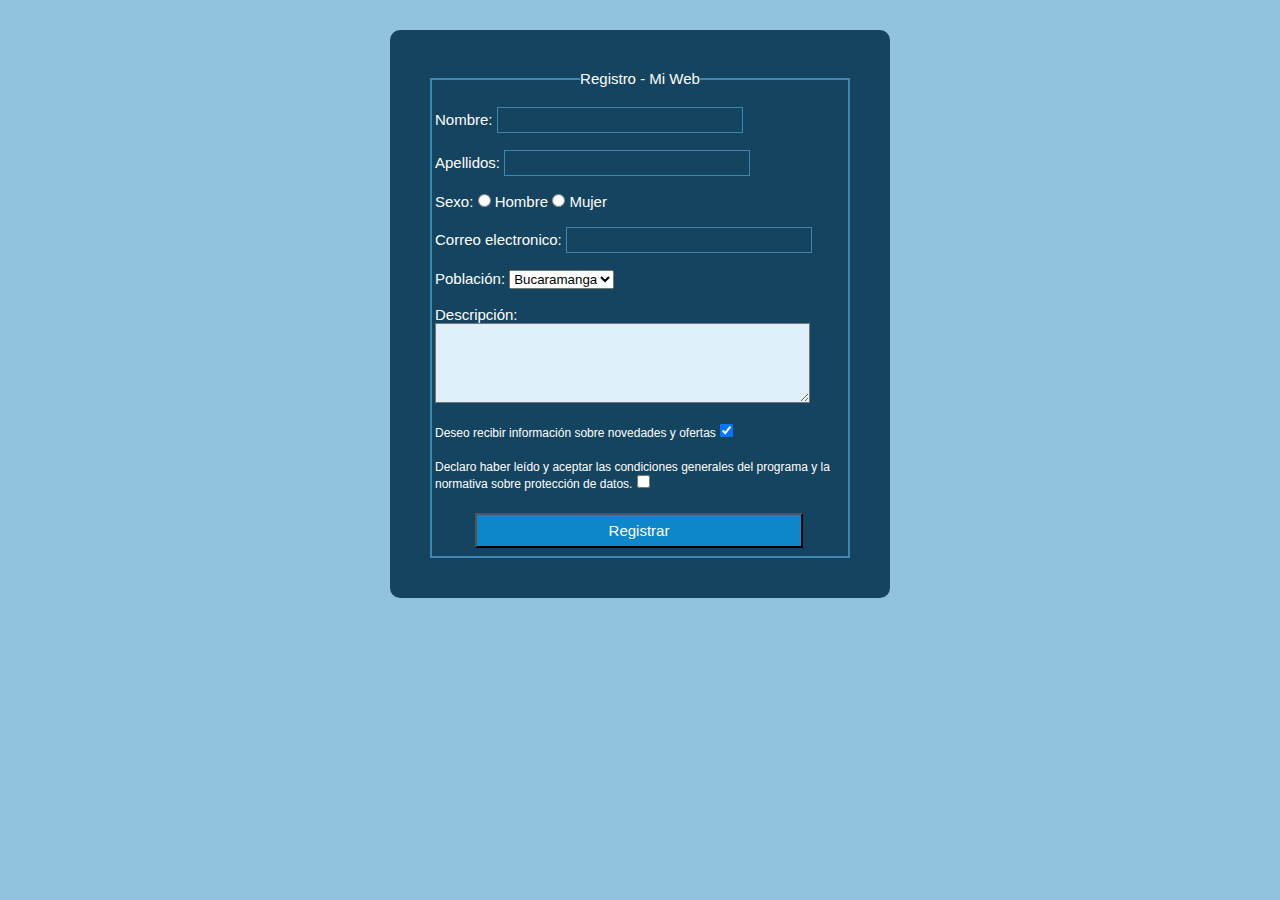
<file: actvidad Form/index.html>
<!DOCTYPE html>
<html lang="es">

<head>
    <meta charset="UTF-8">
    <meta name="viewport" content="width=device-width, initial-scale=1.0">
    <title>Formulario de registro - Mi web</title>
    <link rel="stylesheet" href="styles\style.css">
</head>

<body>
    <form action="" method="get" class="form">
        <fieldset>
            <legend>Registro - Mi Web</legend>
            <br>
            <label for="nombre">Nombre:</label>
            <input class="ctrl" type="text" name="nombre" id="nombre" maxlength="50">
            <br><br>
            <label for="apellidos">Apellidos:</label>
            <input class="ctrl" type="text" name="apellidos" id="apellidos" maxlength="50">
            <br><br>
            <label for="sexo">Sexo:</label>
            <input  type="radio" name="sexo" id="sexo" value="hombre"> Hombre
            <input  type="radio" name="sexo" id="sexo" value="mujer"> Mujer
            <br><br>
            <label for="email">Correo electronico:</label>
            <input class="ctrl" type="email" name="email" id="email">
            <br><br>
            <label for="poblacion">Población:</label>
            <select name="poblacion" id="poblacion">
                <option value="Bucaramanga" selected>Bucaramanga</option>
                <option value="Floridablanca">Floridablanca</option>
                <option value="piedecuesta">Piedecuesta</option>
                <option value="giron">Girón</option>
                </select>
            <br><br>
            <label for="descripcion">Descripción:</label><br>
            <textarea id="descripcion" name="descripcion" rows="5" cols="50"></textarea>
            <br><br>
            <label class="labelcheck" for="opcion1">Deseo recibir información sobre novedades y ofertas</label>
            <input  type="checkbox" name="opcion1" value="opcion1" checked>
            <br><br>
            <label class="labelcheck" for="opcion2">Declaro haber leído y aceptar las condiciones generales del programa y la normativa sobre protección de datos.</label>
            <input  type="checkbox" name="opcion2" value="opcion2">
            <br><br>
            <input class="button" type="submit" value="Registrar">
        </fieldset>
    </form>
</body>

</html>
</file>
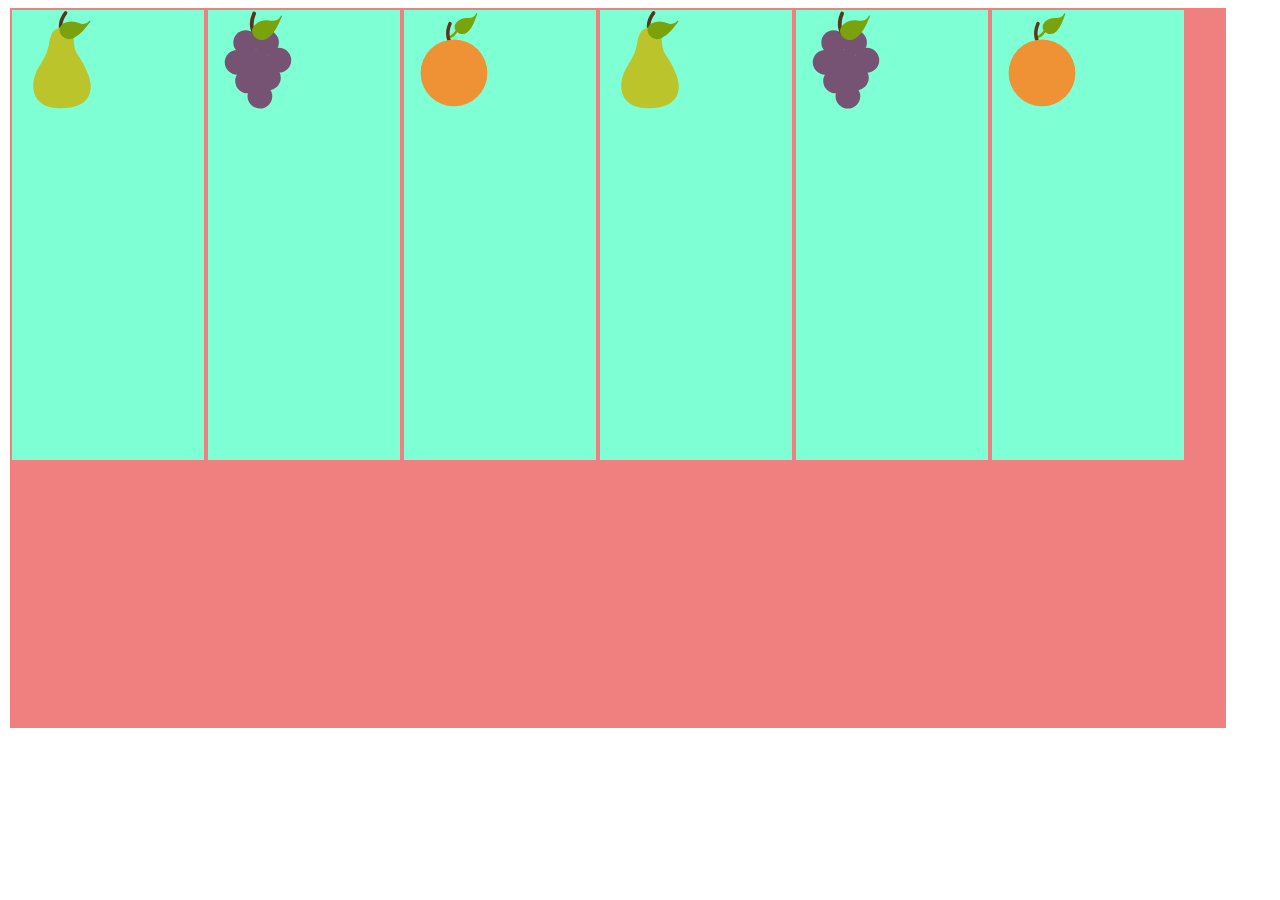
<file: ejercicio-flex/index.html>
<!DOCTYPE html>
<html lang="en">
<head>
    <meta charset="UTF-8">
    <meta name="viewport" content="width=device-width, initial-scale=1.0">
    <title>Ejercicio Flex</title>
    <link rel="stylesheet" href="./styles/style.css">
</head>
<body>
    <div class="principal">
        <div>
            <img src="./img/pera.svg" alt="pera">
        </div>
        <div>
            <img src="./img/uva.svg" alt="uva">
        </div>
        <div>
            <img src="./img/orange.svg" alt="naranja">
        </div>
        <div>
            <img src="./img/pera.svg" alt="pera">
        </div>
        <div>
            <img src="./img/uva.svg" alt="uva">
        </div>
        <div>
            <img src="./img/orange.svg" alt="naranja">
        </div>
    </div>
</body>
</html>
</file>
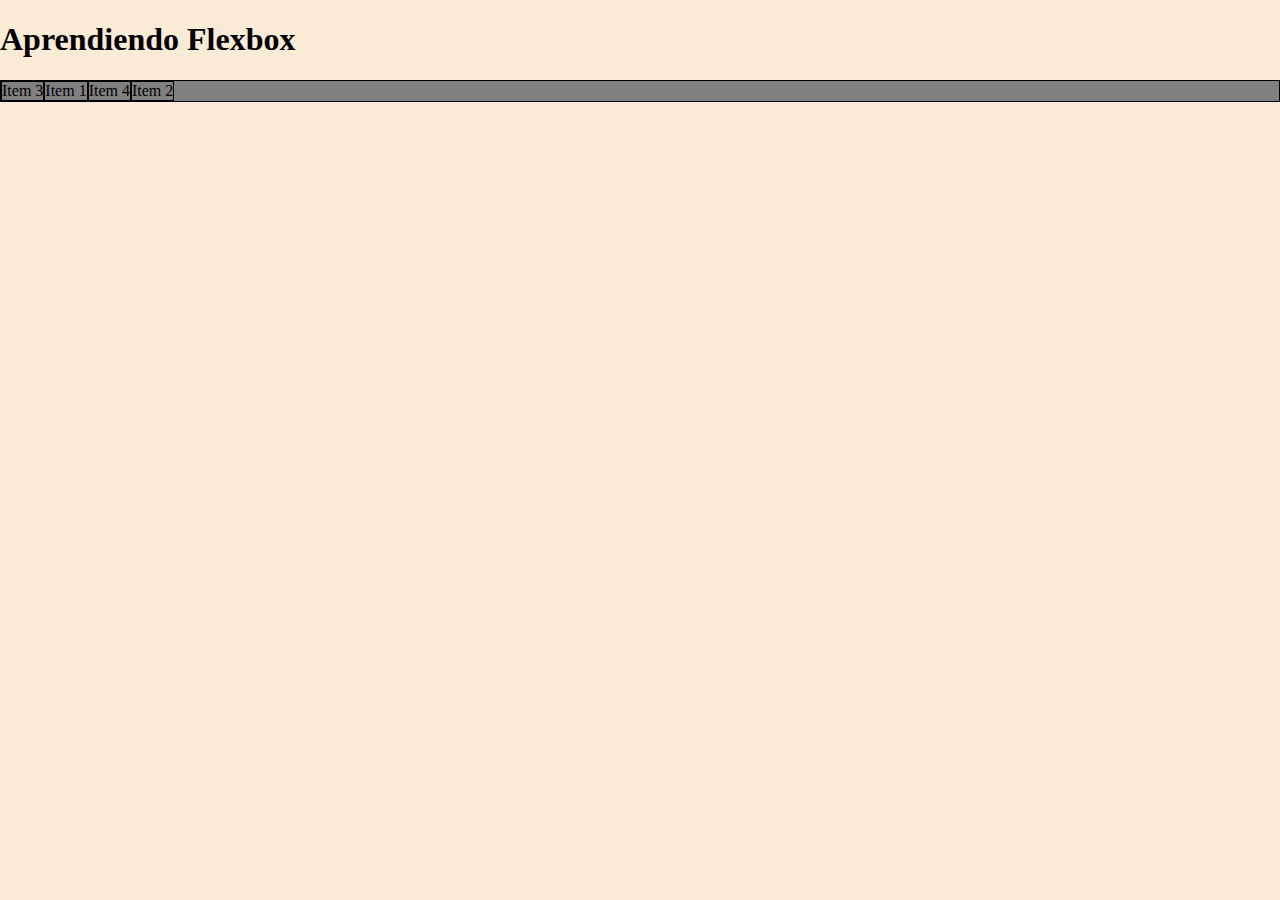
<file: ejercicio2-flex/index.html>
<!DOCTYPE html>
<html lang="en">
<head>
    <meta charset="UTF-8">
    <meta name="viewport" content="width=device-width, initial-scale=1.0">
    <title>Ejercicio 2 - Flex</title>
    <link rel="stylesheet" href="./style.css">
</head>
<body>
    <h1>Aprendiendo Flexbox</h1>
    <div>
        <div class="c1">Item 3</div>
        <div class="c2">Item 1</div>
        <div class="c3">Item 4</div>
        <div class="c4">Item 2</div>
    </div>
</body>
</html>
</file>
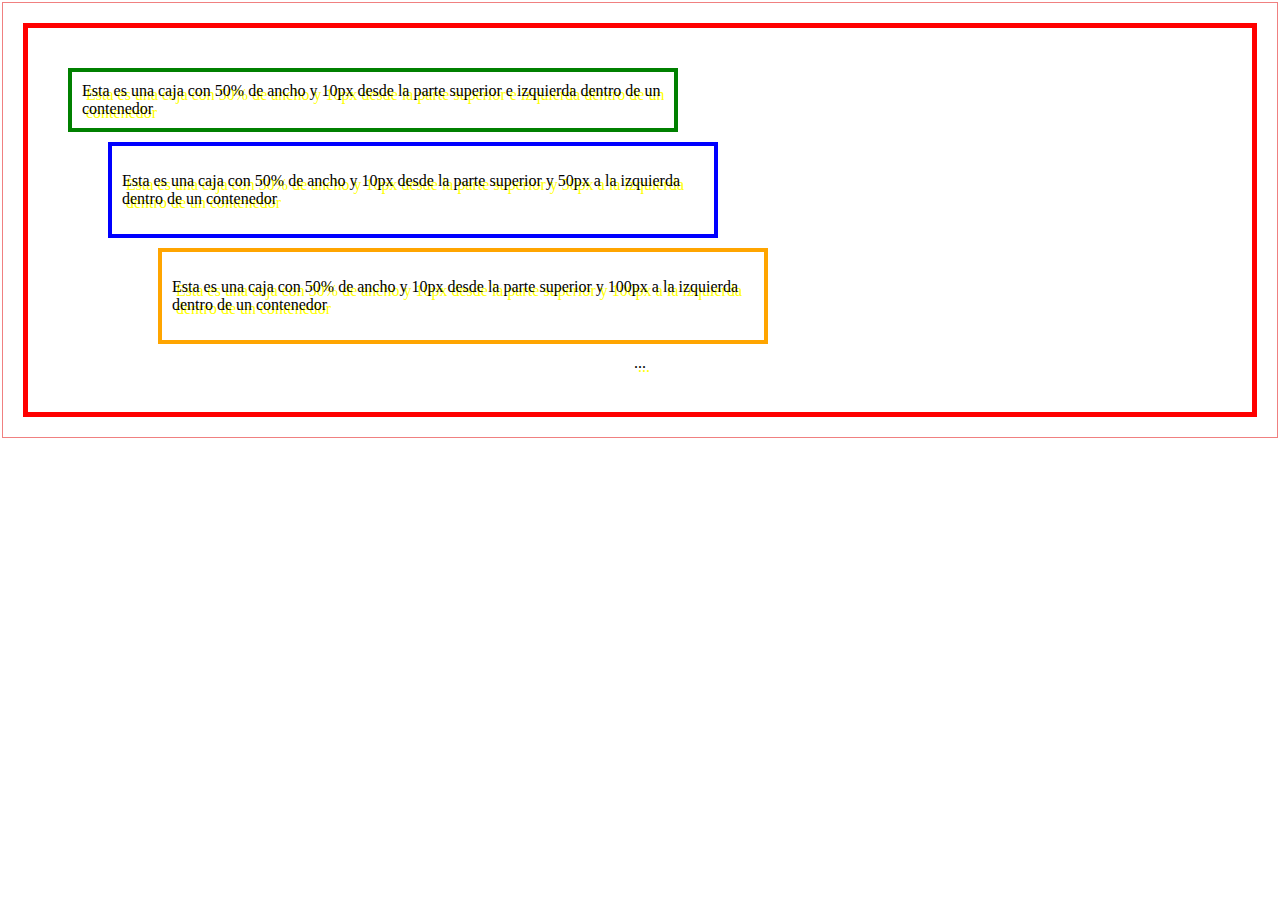
<file: modelo_caja1/index.html>
<!DOCTYPE html>
<html lang="es">
<head>
    <meta charset="UTF-8">
    <meta name="viewport" content="width=device-width, initial-scale=1.0">
    <title>Modelo de cajas</title>
    <link rel="stylesheet" href="./styles.css/style.css">
</head>
<body>
    <div>
        <header>
            <section>
                Esta es una caja con 50% de ancho y 10px desde la parte superior e izquierda dentro de un contenedor
            </section>
        </header>
        <section class="c2">
            <p>
                Esta es una caja con 50% de ancho y 10px desde la parte superior y 50px a la izquierda dentro de un contenedor
            </p>
        </section>
        <section class="c3">
            <p>
                Esta es una caja con 50% de ancho y 10px desde la parte superior y 100px a la izquierda dentro de un contenedor
            </p>
        </section>
        <footer>
            ...
        </footer>
    </div>
    
</body>
</html>
</file>
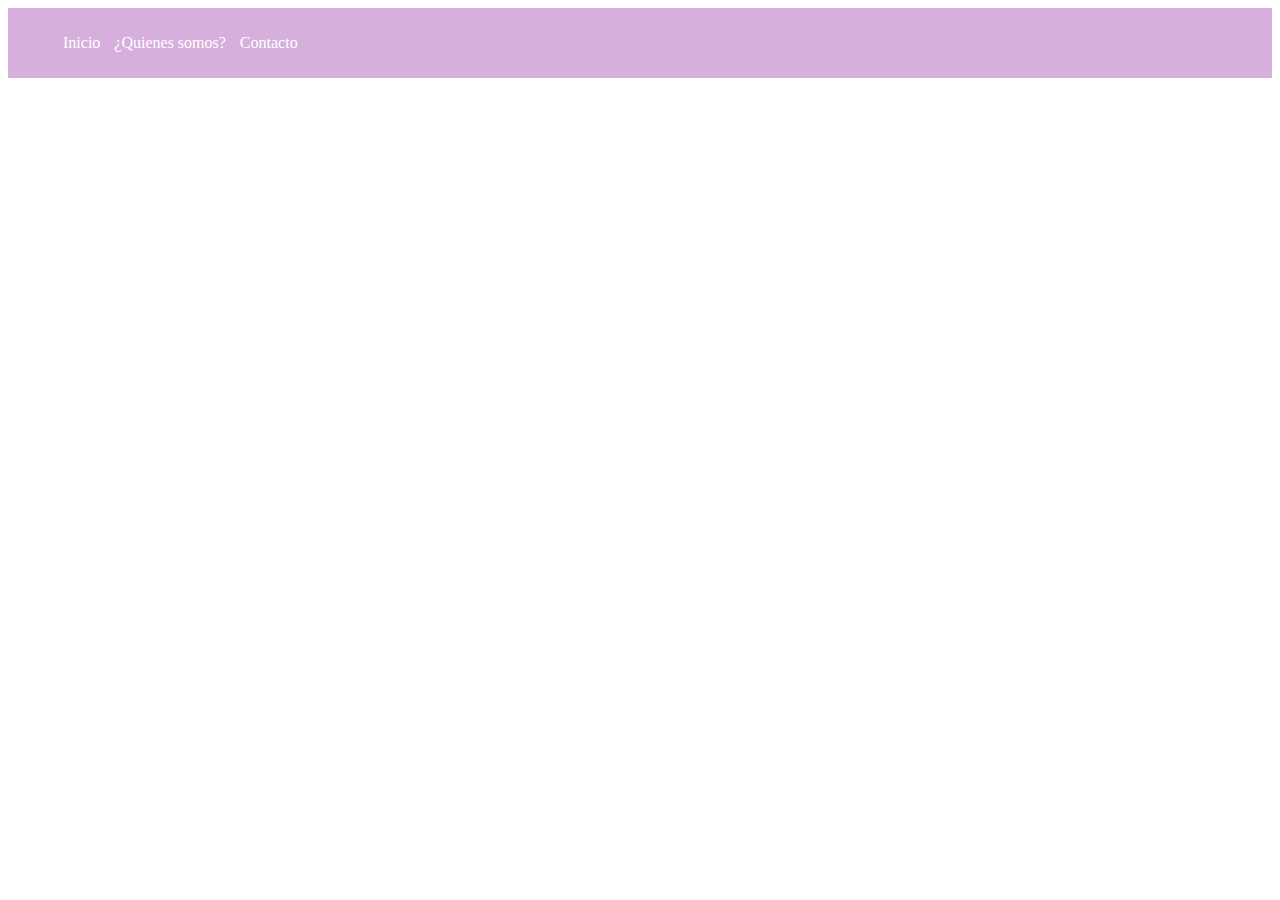
<file: modelo_caja2/1/index.html>
<!DOCTYPE html>
<html lang="es">

<head>
    <meta charset="UTF-8">
    <meta name="viewport" content="width=device-width, initial-scale=1.0">
    <title>Parte1</title>
    <link rel="stylesheet" href="./styles.css/style.css">
</head>

<body>
    <nav>
        <ul>
            <li>Inicio</li>
            <li>¿Quienes somos?</li>
            <li>Contacto</li>
        </ul>
    </nav>
</body>

</html>
</file>
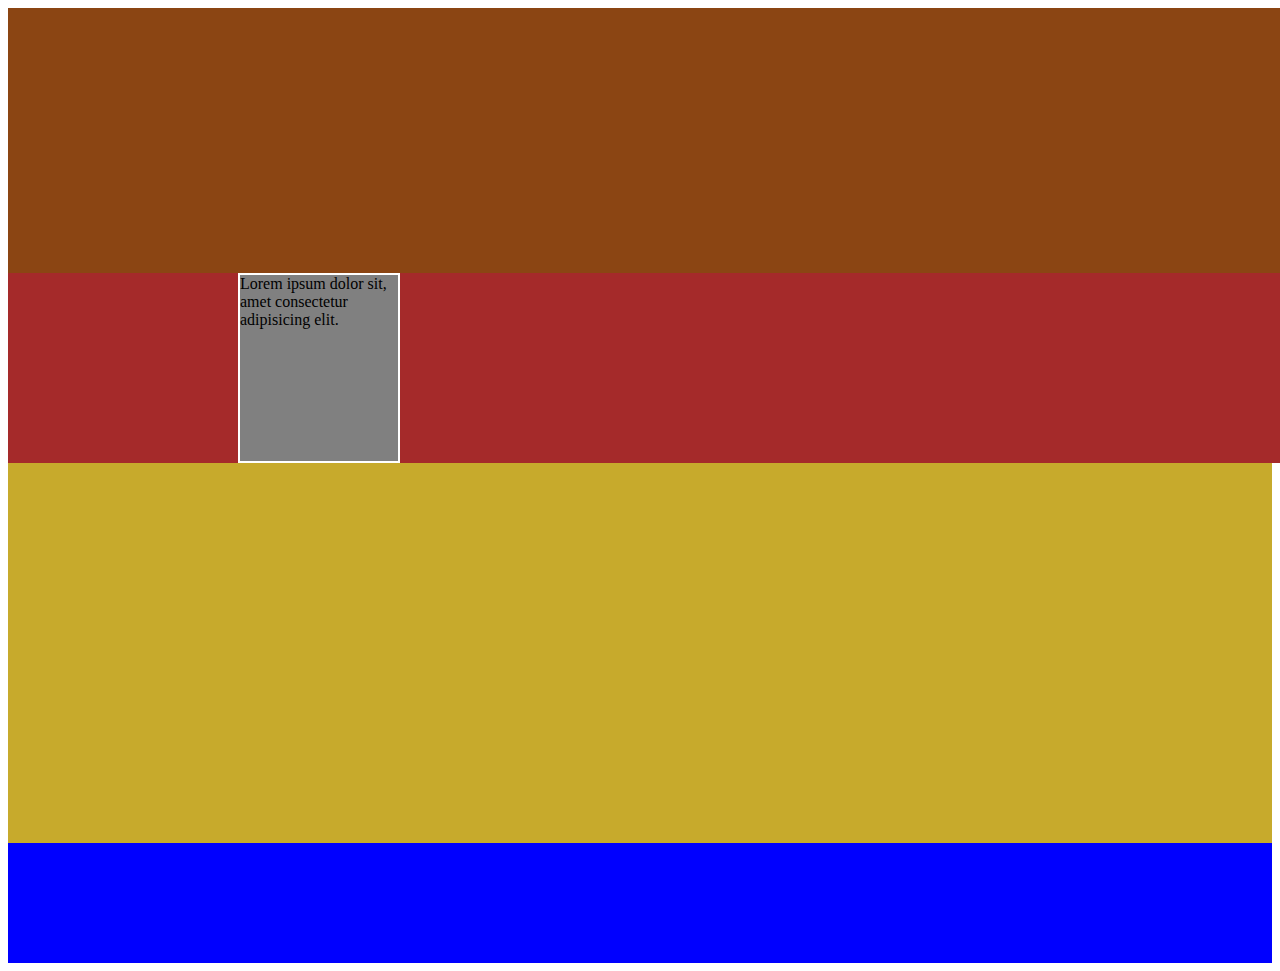
<file: modelo_caja2/2/index.html>
<!DOCTYPE html>
<html lang="en">
<head>
    <meta charset="UTF-8">
    <meta name="viewport" content="width=device-width, initial-scale=1.0">
    <title>Parte2</title>
    <link rel="stylesheet" href="./styles.css/style.css">
</head>
<body>
    <header>

    </header>
    <div>
        <section>
        Lorem ipsum dolor sit, amet consectetur adipisicing elit. 
        </section>
    </div>
    <section>

    </section>
    <footer>

    </footer>
</body>
</html>
</file>
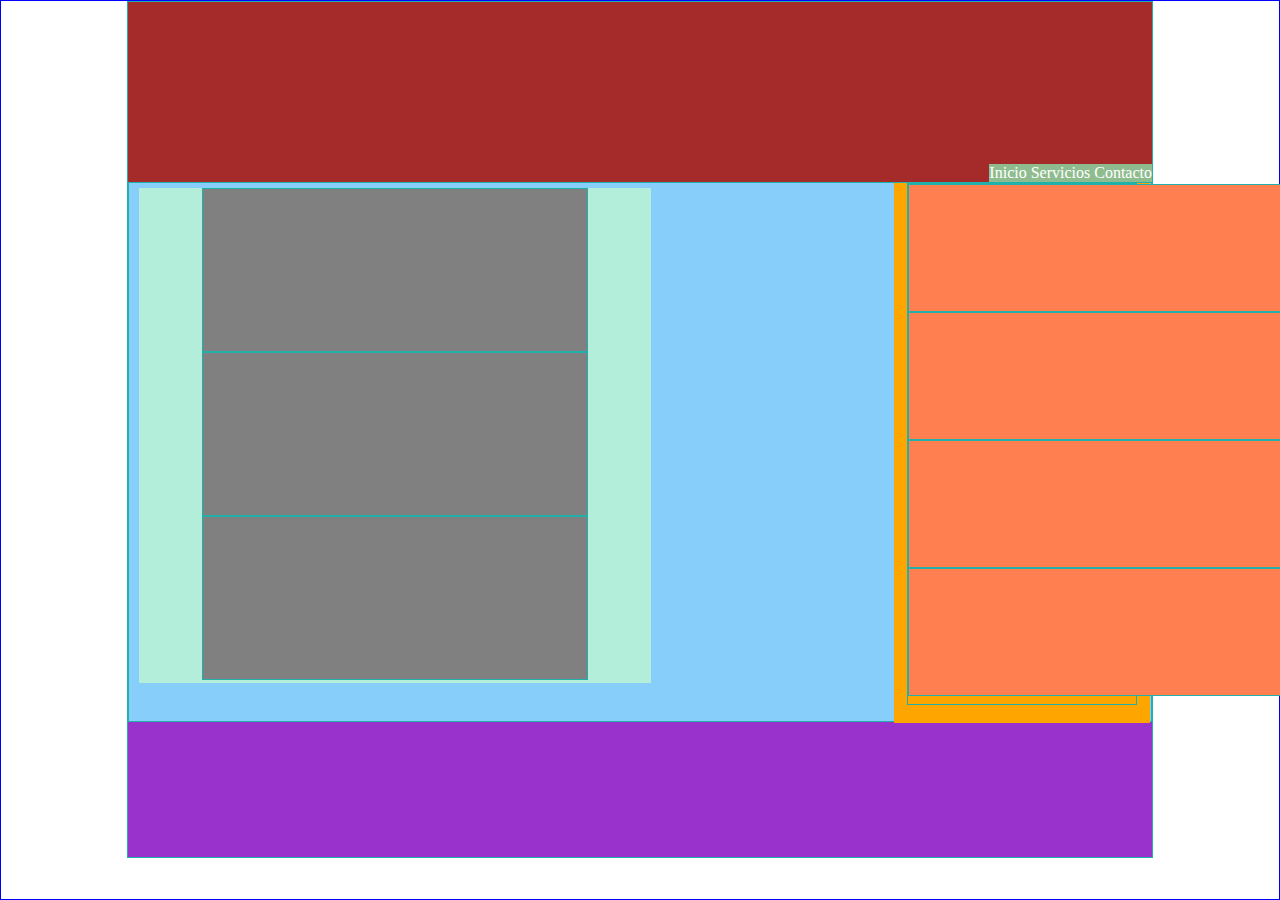
<file: srv-cajas/1/index.html>
<!DOCTYPE html>
<html lang="es">

<head>
    <meta charset="UTF-8">
    <meta name="viewport" content="width=device-width, initial-scale=1.0">
    <title>Página 1</title>
    <link rel="stylesheet" href="./styles.css/style.css">
</head>

<body>
    <div>
        <header>
            <nav>
                <li>Inicio</li>
                <li>Servicios</li>
                <li>Contacto</li>
            </nav>
        </header>
        <div class="contenedor">
            <section>
                <div class="c1"></div>
                <div class="c2"></div>
                <div class="c3"></div>
            </section>
            <aside>
                <div class="conten">
                    <div class="c4"></div>
                    <div class="c5"></div>
                    <div class="c6"></div>
                    <div class="c7"></div>
                </div>
            </aside>
        </div>
        <footer>

        </footer>
    </div>
</body>

</html>
</file>
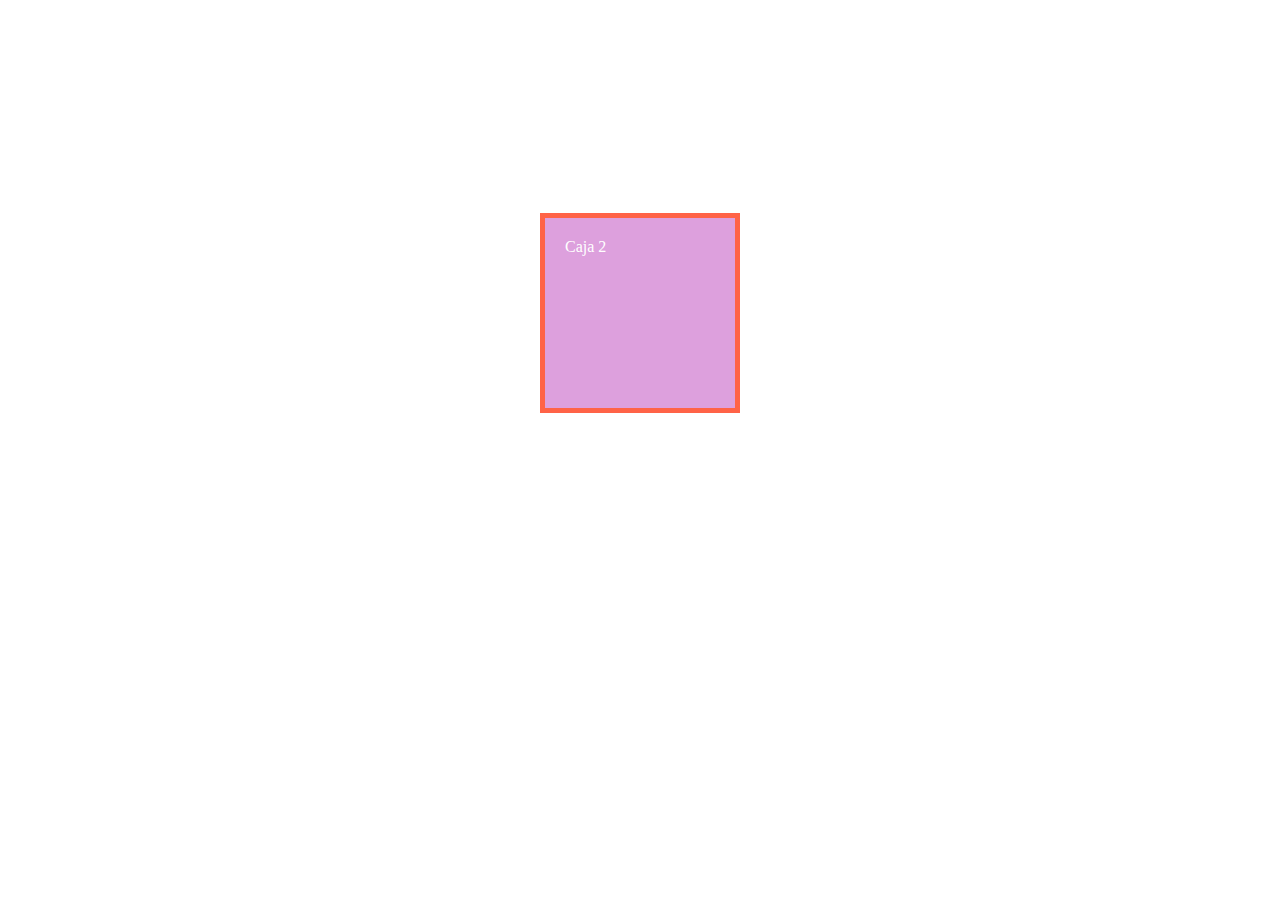
<file: posicionamiento/box-sizing.html>
<!DOCTYPE html>
<html lang="en">
<head>
    <meta charset="UTF-8">
    <meta name="viewport" content="width=device-width, initial-scale=1.0">
    <title>Box-Sizing</title>
    <style>
        .caja-roja{
            background-color: red;
            color: white;
            height: 200px;
            width: 200px;
            padding: 20px;
            margin-left: auto;
            margin-right: auto;
            border: 5px solid tomato;
            box-sizing: border-box;
            margin-bottom: 5px;
            /* display: inline-block; */
        }
        #caja1{
            /* display: none; */
            /* visibility: hidden; */
            opacity: 0;
        }
        #caja2{
            background-color: plum;
        }
    </style>
</head>
<body>
    <div class="caja-roja" id="caja1">Caja 1</div>
    <div class="caja-roja" id="caja2">Caja 2</div>
</body>
</html>
</file>
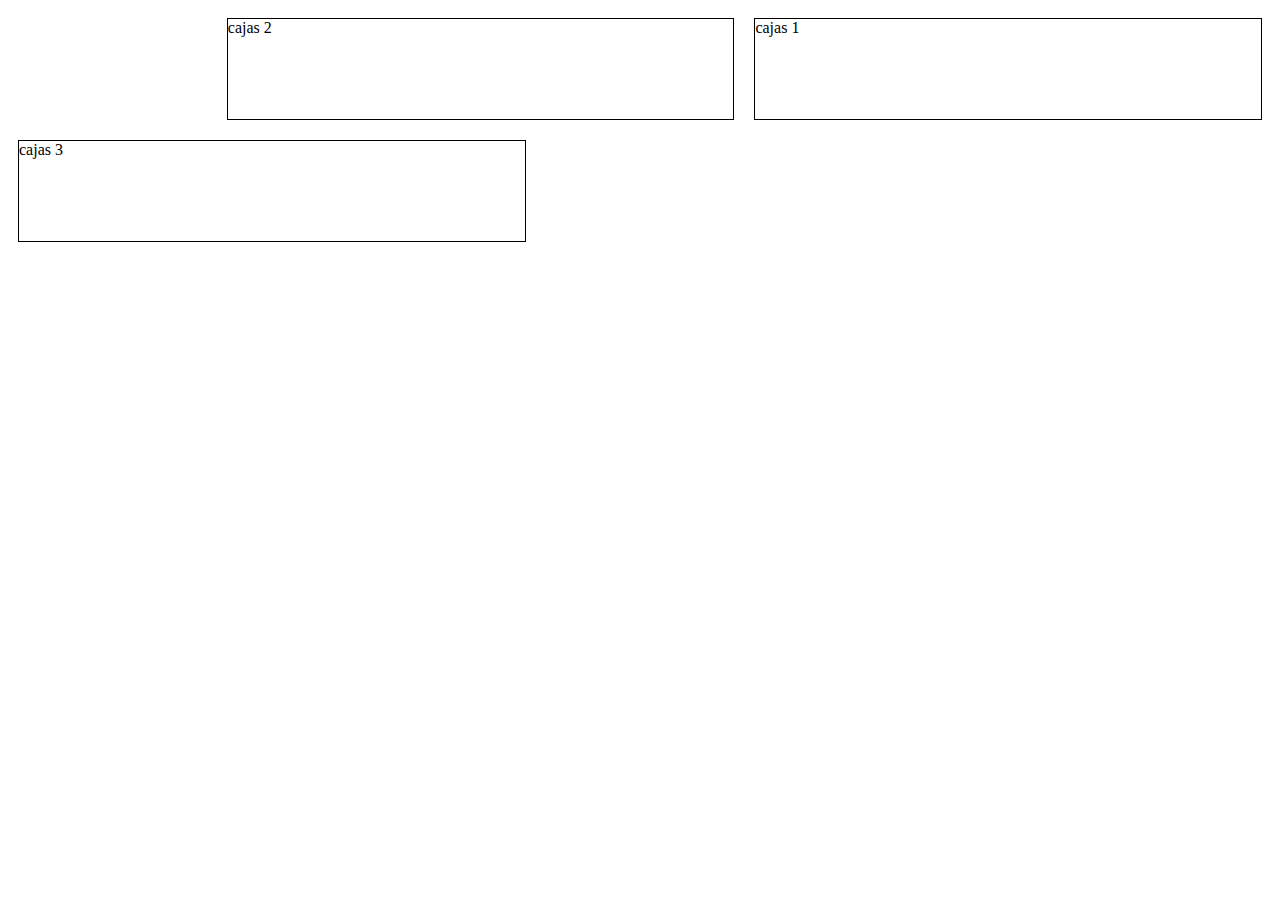
<file: posicionamiento/posicionamiento-cajas.html>
<!DOCTYPE html>
<html lang="en">
<head>
    <meta charset="UTF-8">
    <meta name="viewport" content="width=device-width, initial-scale=1.0">
    <title>Document</title>
    <style>
        div{
            border: 1px solid black;
            width: 40%;
            height: 100px;
            margin: 10px;
        }
        .contenedor-1{
            float: right;
        }
        .contenedor-2{
            float: right;
        }
        .contenedor-3{
            float: left;
        }
    </style>
</head>
<body>
    <!-- div.contenedor-${cajas $}*3 -->
    <div class="contenedor-1">cajas 1</div>
    <div class="contenedor-2">cajas 2</div>
    <div class="contenedor-3">cajas 3</div>
</body>
</html>
</file>
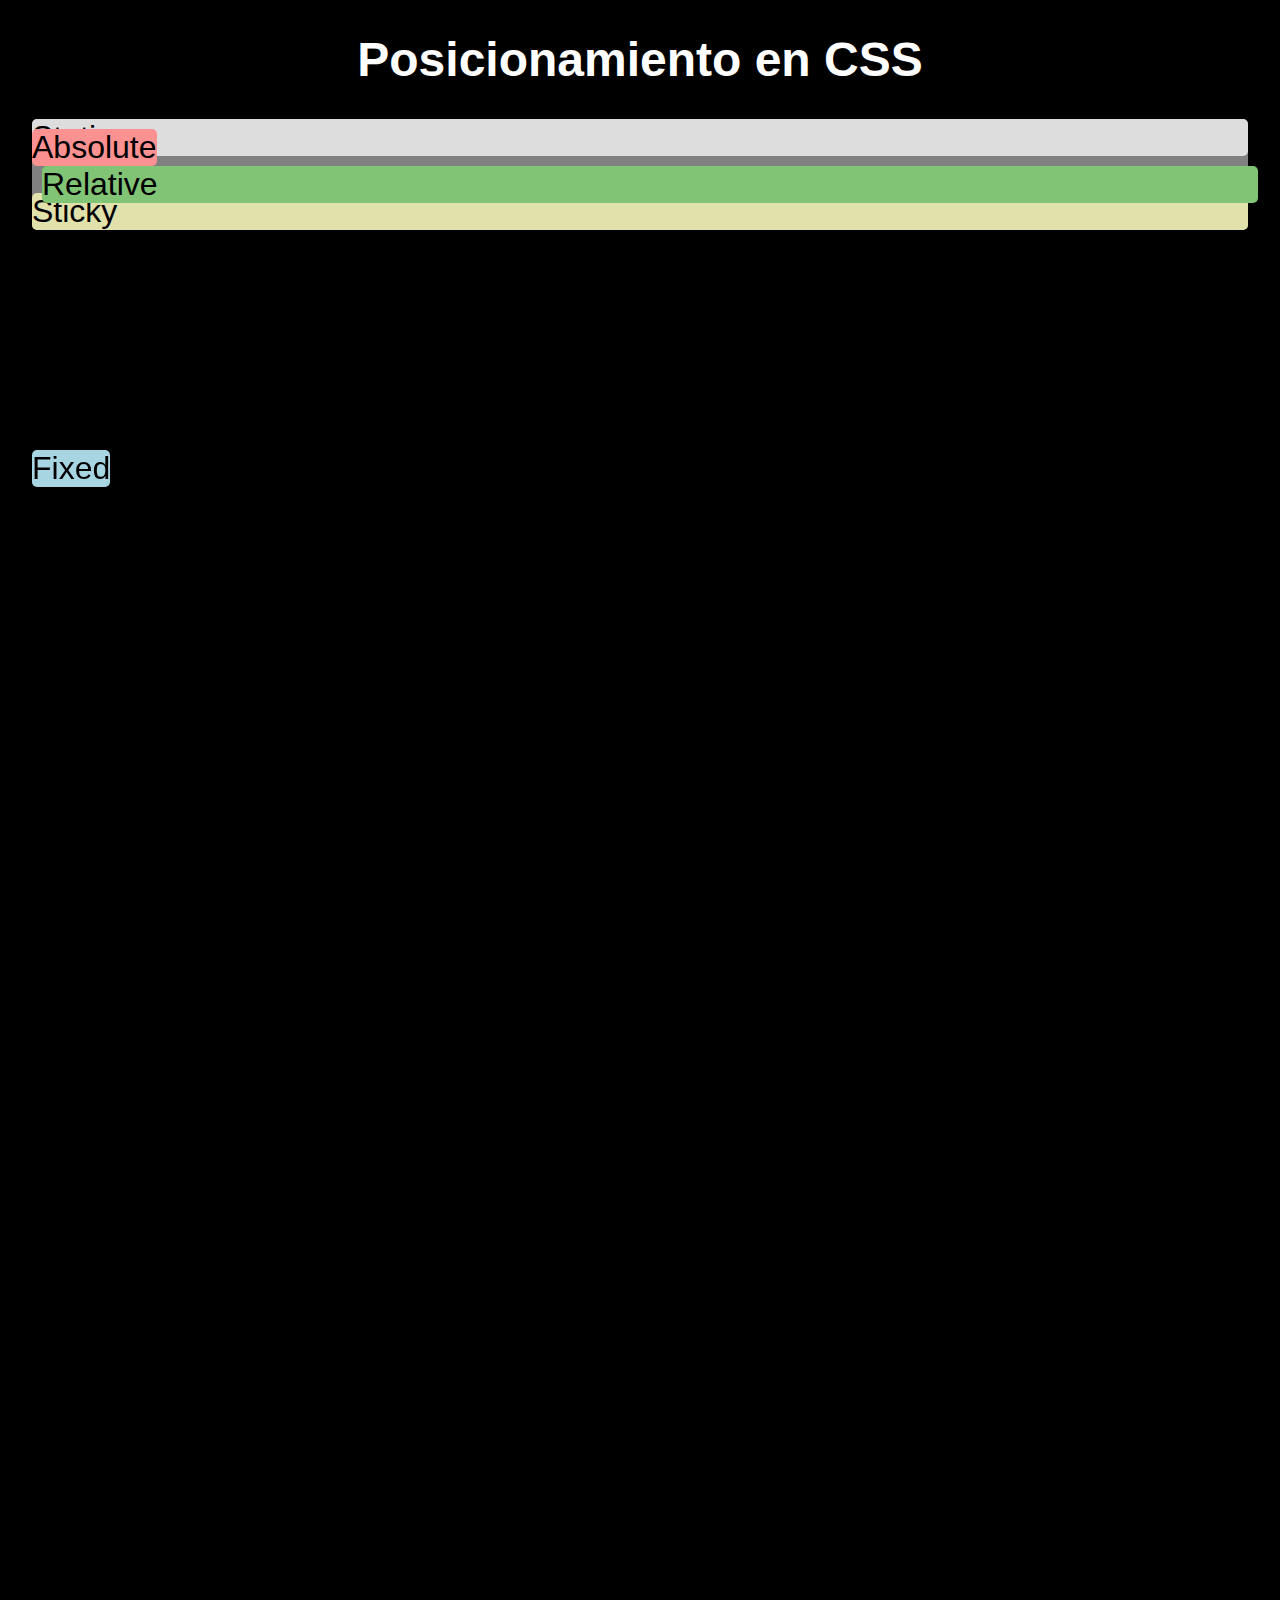
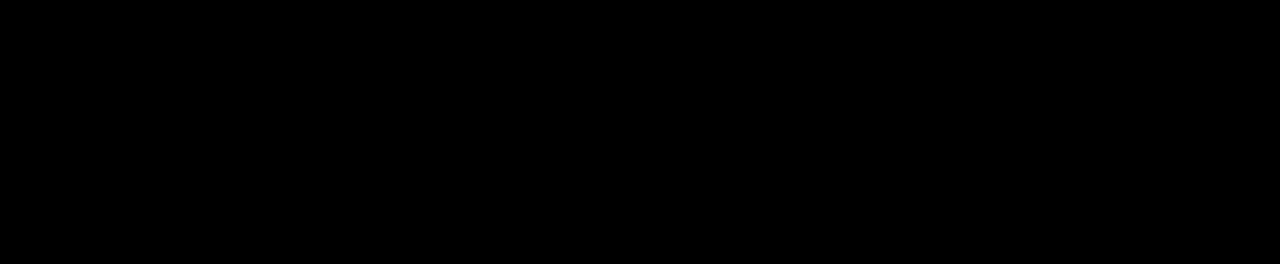
<file: posicionamiento/posicionamiento.html>
<!DOCTYPE html>
<html lang="en">

<head>
    <meta charset="UTF-8">
    <meta name="viewport" content="width=device-width, initial-scale=1.0">
    <title>Posicionamiento</title>
    <style>
        * {
            box-sizing: border-box;
        }

        body {
            margin: 2rem;
            font-size: 2rem;
            font-family: sans-serif;
            background-color: black;
        }

        h1 {
            color: white;
            font-size: 3rem;
            text-align: center;
        }

        div {
            border-radius: 5px;
        }

        .static {
            background-color: #ddd;
        }

        .relative {
            background-color: #81c476;
        }

        .absolute {
            background-color: #fc9191;
        }

        .fixed {
            background-color: #a8d5e2;
        }

        .sticky {
            background-color: #e1e1ac;
        }

        /* posicionamiento */
        .static {
            position: static;
        }

        .relative {
            position: relative;
            top: 10px;
            left: 10px;
        }

        .absolute {
            position: absolute;
            top: 10px;
        }

        .parent {
            position: relative;
            background-color: gray;
        }
        .fixed{
            position: fixed;
            top: 50%;
        }
        body{
            height: 200vh;
        }
    </style>
</head>

<body>
    <h1>Posicionamiento en CSS</h1>
    <div class="parent">
        <div class="static">Static</div>
        <div class="relative">Relative</div>
        <div class="absolute">Absolute</div>
        <div class="fixed">Fixed</div>
        <div class="sticky">Sticky</div>
    </div>

</body>

</html>
</file>
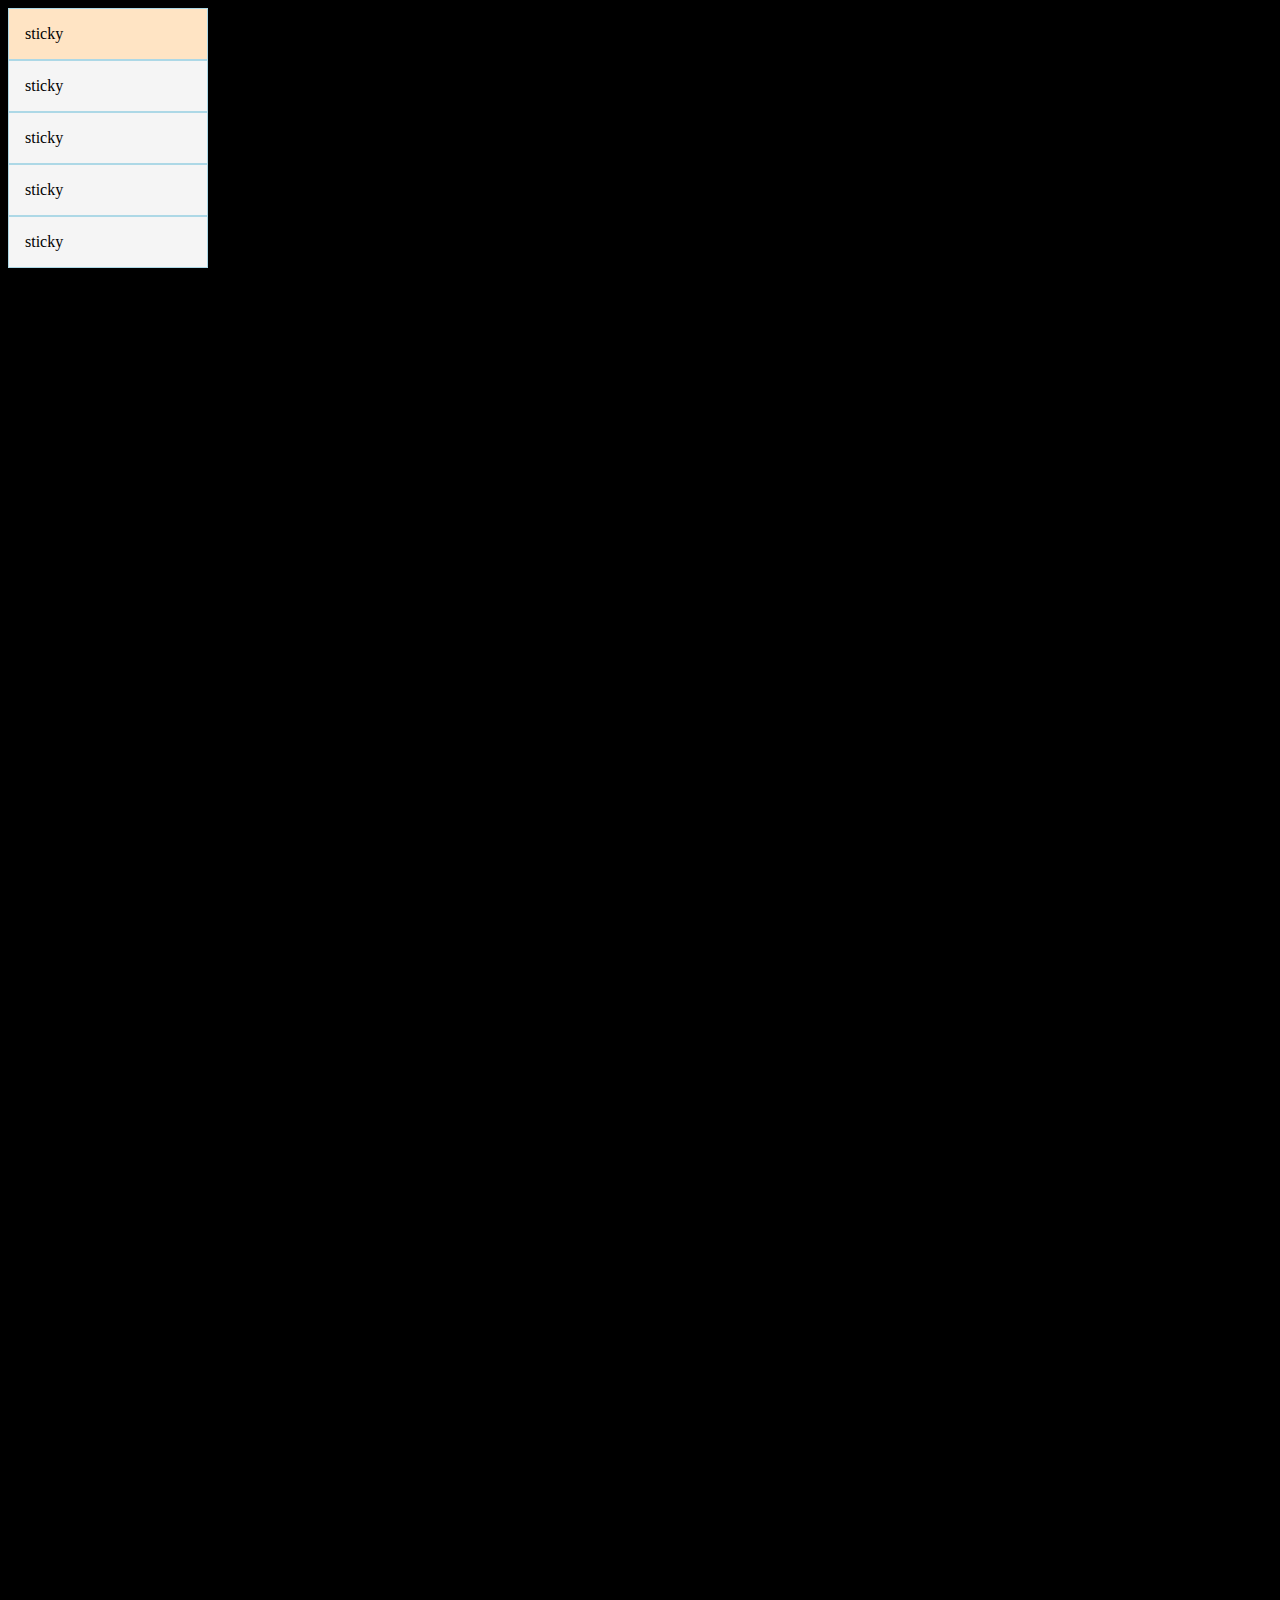
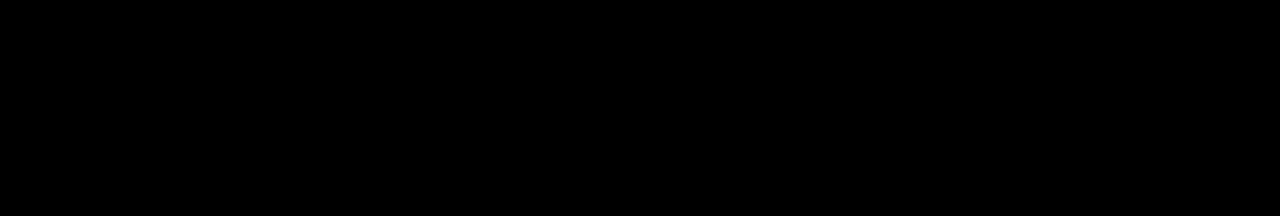
<file: posicionamiento/sticky.html>
<!DOCTYPE html>
<html lang="en">
<head>
    <meta charset="UTF-8">
    <meta name="viewport" content="width=device-width, initial-scale=1.0">
    <title>Posicionamiento sticky</title>
    <style>
        *{
            box-sizing: border-box;
        }
        body{
            background-color: black;
            color: beige;
            height: 200vh;
        }
        div{
            width: 200px;
            background-color: whitesmoke;
            color: black;
            padding: 1em;
            border: 1px solid lightblue;
        }
        .sticky{
            background-color: bisque;
            position: sticky;
            top: 0;
        }
    </style>
</head>
<body>
    <div class="sticky">sticky</div>
    <div class="static">sticky</div>
    <div class="class">sticky</div>
    <div class="class">sticky</div>
    <div class="class">sticky</div>
</body>
</html>
</file>
<file: ejercicio-flex/styles/style.css>
.principal{
    background-color: lightcoral;
    width: 95vw;
    height: 80vh;
    display: flex;
}
div{
    background-color: aquamarine;
    flex-direction: row;
    width: 15vw;
    height: 50vh;
    margin: 2px;
}
img{
    width: 100px;
    height: 100px;
}
</file>
<file: ejercicio2-flex/style.css>
body{
    box-sizing: border-box;
    margin: 0;
    padding: 0;
    background-color: antiquewhite;
}
div{
    display: flex;
    border: 1px solid black;
    background-color: gray;
    width: ;
}
</file>
<file: modelo_caja1/styles.css/style.css>
body{
    border: 1px solid lightcoral;
    margin: 2px;
}
div{
    margin: 20px;
    padding: 30px;
    border: 5px solid red;
}
header section{
    padding: 10px;
    border:4px solid green;
    margin-top: 10px;
    margin-left: 10px;
    width: 50%;
    text-shadow:yellow 4px 4px;
}
.c2{
    padding: 10px;
    border: 4px solid blue;
    width: 50%;
    margin-top: 10px;
    margin-left: 50px;
}
.c3{
    padding: 10px;
    border: 4px solid orange;
    width: 50%;
    margin-top: 10px;
    margin-left: 100px;
}
footer{
    padding: 10px;
    text-align: center;
    text-shadow: yellow 4px 4px;
}
p{
    text-shadow:yellow 4px 4px;
}
</file>
<file: modelo_caja2/1/styles.css/style.css>
nav{
    background-color: #d6afdc;
    color: white;
    padding: 10px;
}
li{
    list-style: none;
    padding: 5px;
    display: inline;
}
li:hover{
    cursor: pointer;
    background-color: blue;
}
</file>
<file: modelo_caja2/2/styles.css/style.css>
header{
    background-color: saddlebrown;
    padding: 120px;
    width: 100%;
    height: 25px;
}
div{
    background-color: brown;
    padding: 80px;
    width: 100%;
    height: 30px;    
}
div section{
    width: 158px;
    height: 186px;
    position: absolute;
    background-color: gray;
    padding: 0px;
    border: 2px solid white;
    top:273px;
    right: 880px;
    
}
section{
    background-color: rgb(199, 170, 44);
    padding: 190px;
}
footer{
    background-color: blue;
    padding: 60px;
}
</file>
<file: srv-cajas/1/styles.css/style.css>
body{
    border: 1px solid blue;
    margin: 0;
    box-sizing: border-box;
    height: 100vh;
}
div{
    width: 80vw;
    height: 95vh;
    margin: 0 auto;
    border: 1px solid lightseagreen;
}
header{
    position: relative;
    width: 80vw;
    height: 20vh;
    background-color: brown;
}
nav{
    position: absolute;
    color: white;
    bottom: 0;
    right: 0;
    background-color:darkseagreen;
}
li{
    display: inline;
    list-style: none;
}
.contenedor{
    position: relative;
    width: 80vw;
    height: 60vh;
    background-color:lightskyblue;
    box-sizing: border-box;
}
section{
    position: absolute;
    bottom: 1cm;
    left: 10px;
    width: 40vw;
    height: 55vh;
    background-color: rgb(178, 238, 218);
    box-sizing: border-box;
}
.c1{
    width: 30vw;
    height: 18vh;
    background-color: gray;
}
.c2{
    width: 30vw;
    height: 18vh;
    background-color: gray;
}
.c3{
    width: 30vw;
    height: 18vh;
    background-color: gray;
}
aside{
    position: absolute;
    box-sizing: border-box;
    width: 20vw;
    height: 60vh;
    right: 1px;
    background-color: orange;
}
.conten{
    box-sizing: border-box;
    height: 58vh;
    width: 18vw;
}
.c4{
    width: 30vw;
    height: 14vh;
    background-color:coral;
}
.c5{
    width: 30vw;
    height: 14vh;
    background-color:coral;
}
.c6{
    width: 30vw;
    height: 14vh;
    background-color:coral;
}
.c7{
    width: 30vw;
    height: 14vh;
    background-color:coral;
}
footer{
    width: 80vw;
    height: 15vh;
    background-color: darkorchid;
}
</file>
